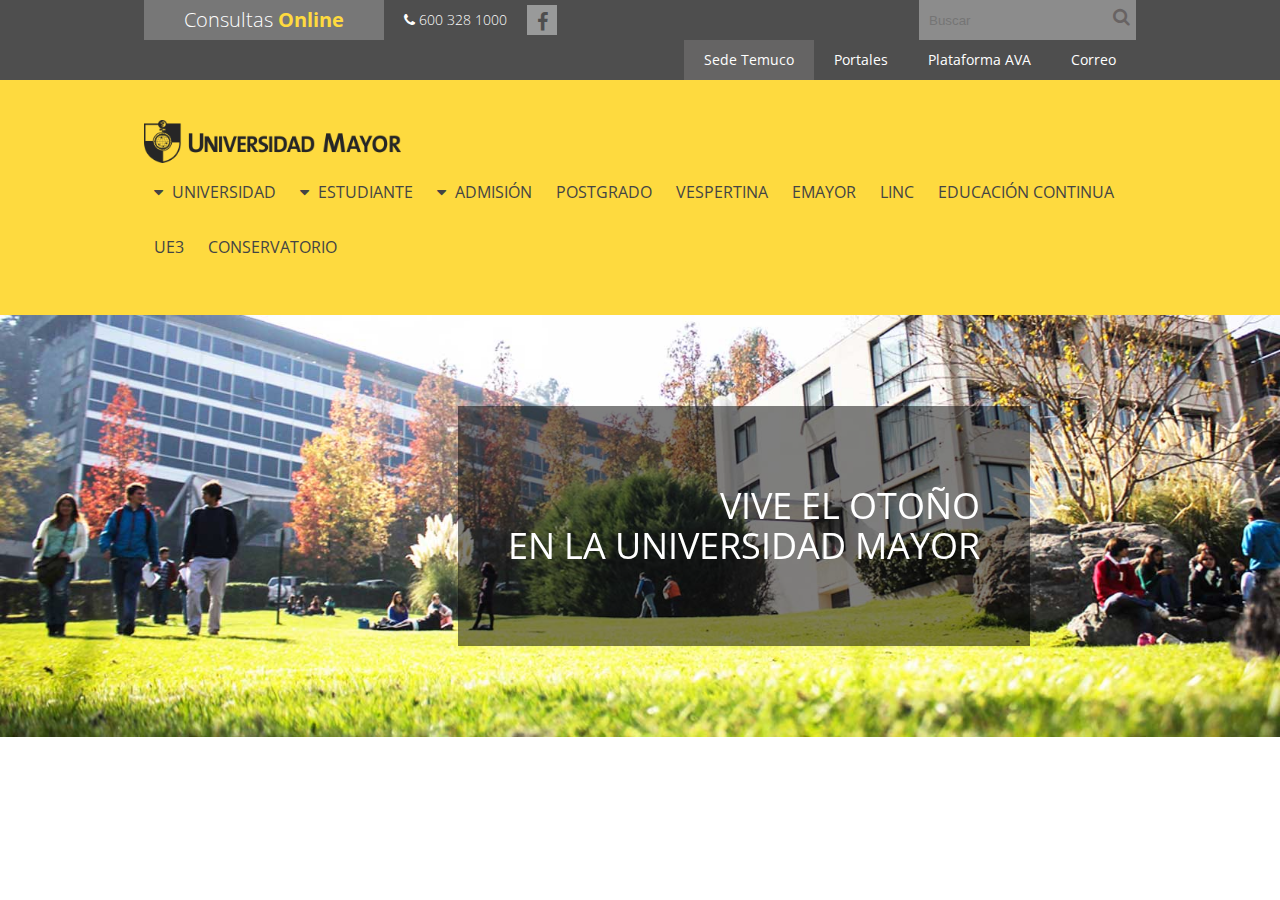
<file: index.html>
<!DOCTYPE html>
<html lang="en">
<head>
   <meta charset="UTF-8">
   <title>Universidad Mayor</title>
   <link rel="stylesheet" type="text/css" href="css/main.css"/>
   <link rel="stylesheet" type="text/css" href="lib/font-awesome/css/font-awesome.min.css"/>
   <link rel="stylesheet" type="text/css" href="lib/owl.carousel/assets/owl.carousel.css"/>

   <link href='https://fonts.googleapis.com/css?family=Open+Sans:400,300,600,700' rel='stylesheet' type='text/css'>
   <link href='https://fonts.googleapis.com/css?family=Open+Sans+Condensed:300' rel='stylesheet' type='text/css'>
</head>
<body>
   <header>
      <div class="headerTop">
         <div class="inner">
            <div class="wrapInfo">
               <a href="#">Consultas <span>Online</span></a>
               <a href="tel:6003281000"><span class="fa fa-phone"></span> 600 328 1000</a>
               <a href="#"><span class="fa fa-facebook"></span></a>
            </div>

            <div class="form">
               <form action="#" method="POST">
                  <fieldset>  
                     <input type="text" name="search" placeholder="Buscar">

                     <button>
                        <span class="fa fa-search"></span>
                     </button>
                  </fieldset>
               </form>
            </div>            

            <div class="wrapservicios">
               <a href="#">Sede Temuco</a>
               <a href="#">Portales</a>
               <a href="#">Plataforma AVA</a>
               <a href="#">Correo</a>
            </div>
         </div>
      </div>

      <div class="headerBottom">
         <div class="inner">
            <h1>
               <a href="#">
                  <img src="img/header-logo.png"/>
               </a>
            </h1>

            <nav>
               <ul>
                  <li><a href="#"><span class="fa fa-caret-down"></span> Universidad</a></li>
                  <li><a href="#"><span class="fa fa-caret-down"></span> Estudiante</a></li>
                  <li><a href="#"><span class="fa fa-caret-down"></span> Admisión</a></li>
                  <li><a href="#">postgrado</a></li>
                  <li><a href="#">Vespertina</a></li>
                  <li><a href="#">Emayor</a></li>
                  <li><a href="#">Linc</a></li>
                  <li><a href="#">Educación continua</a></li>
                  <li><a href="#">Ue3</a></li>
                  <li><a href="#">Conservatorio</a></li>
               </ul>
            </nav>
         </div>
      </div>
   </header>

   <div id="slider" class="bigbanner owl-carousel">
      <div class="slide">
         <a href="#">
            <img src="img/bigbanner-thumb.jpg"/>

            <div class="info">
               <h2>Vive el otoño <br/> en la universidad mayor</h2>
            </div>
         </a>
      </div>

      <div class="slide">
         <a href="#">
            <img src="img/bigbanner-thumb.jpg"/>
         </a>
      </div>      
   </div>

   <script src="https://ajax.googleapis.com/ajax/libs/jquery/1.12.4/jquery.min.js"></script>
   <script src="lib/owl.carousel/owl.carousel.min.js"></script>
   <script src="js/main.js"></script>
</body>
</html>
</file>
<file: css/main.css>
/* http://meyerweb.com/eric/tools/css/reset/ 
   v2.0 | 20110126
   License: none (public domain)
*/
html, body, div, span, applet, object, iframe, h1, h2, h3, h4, h5, h6, p, blockquote, pre, a, abbr, acronym, address, big, cite, code, del, dfn, em, img, ins, kbd, q, s, samp, small, strike, strong, sub, sup, tt, var, b, u, i, center, dl, dt, dd, ol, ul, li, fieldset, form, label, legend, table, caption, tbody, tfoot, thead, tr, th, td, article, aside, canvas, details, embed, figure, figcaption, footer, header, hgroup, menu, nav, output, ruby, section, summary, time, mark, audio, video {
  margin: 0;
  padding: 0;
  border: 0;
  font-size: 100%;
  font: inherit;
  vertical-align: baseline; }

/* HTML5 display-role reset for older browsers */
article, aside, details, figcaption, figure, footer, header, hgroup, menu, nav, section {
  display: block; }

body {
  line-height: 1; }

ol, ul {
  list-style: none; }

blockquote, q {
  quotes: none; }

blockquote:before, blockquote:after {
  content: '';
  content: none; }

q:before, q:after {
  content: '';
  content: none; }

table {
  border-collapse: collapse;
  border-spacing: 0; }

a:hover {
  text-decoration: none; }

* {
  box-sizing: border-box; }

html {
  height: 100%;
  width: 100%; }

body {
  color: #fff;
  font-family: 'Open Sans', sans-serif;
  width: 100%; }

header .headerTop {
  background: #4e4e4e; }
  header .headerTop .inner {
    height: 1%;
    margin: 0px auto;
    max-width: 1280px;
    overflow: hidden;
    width: 77.5%; }
    @media (max-width: 1100px) {
      header .headerTop .inner {
        width: 100%; } }
    header .headerTop .inner .wrapInfo {
      float: left; }
      header .headerTop .inner .wrapInfo a {
        color: #fff;
        display: block;
        float: left;
        line-height: 40px;
        font-size: 20px;
        text-decoration: none;
        -webkit-transition: background 250ms, color 250ms;
                transition: background 250ms, color 250ms; }
        header .headerTop .inner .wrapInfo a:nth-of-type(1) {
          background: #777777;
          font-weight: 100;
          padding: 0px 40px; }
          header .headerTop .inner .wrapInfo a:nth-of-type(1) span {
            color: #feda3f;
            font-weight: bold; }
          header .headerTop .inner .wrapInfo a:nth-of-type(1):hover {
            background: #feda3f;
            color: #4e4e4e; }
            header .headerTop .inner .wrapInfo a:nth-of-type(1):hover span {
              color: #4e4e4e; }
        header .headerTop .inner .wrapInfo a:nth-of-type(2) {
          padding: 0px 20px;
          font-weight: 100;
          font-size: 14px; }
        header .headerTop .inner .wrapInfo a:nth-of-type(3) {
          height: 30px;
          background: #999a9a;
          color: #4e4e4e;
          text-align: center;
          line-height: 33px;
          margin: 5px 0px;
          width: 30px; }
          header .headerTop .inner .wrapInfo a:nth-of-type(3):hover {
            background: #feda3f;
            color: #000; }
    header .headerTop .inner .wrapservicios {
      float: right; }
      header .headerTop .inner .wrapservicios a {
        color: #fff;
        display: block;
        float: left;
        font-size: 14px;
        line-height: 40px;
        padding: 0px 20px;
        text-decoration: none;
        -webkit-transition: background 250ms, color 250ms;
                transition: background 250ms, color 250ms; }
        header .headerTop .inner .wrapservicios a:nth-of-type(1) {
          background: #656464; }
        header .headerTop .inner .wrapservicios a:hover {
          background: #feda3f;
          color: #4e4e4e; }
    header .headerTop .inner .form {
      float: right; }
      header .headerTop .inner .form form {
        width: 17%; }
        header .headerTop .inner .form form fieldset {
          position: relative; }
          header .headerTop .inner .form form fieldset input {
            border: none;
            background: #8c8c8c;
            display: block;
            height: 40px;
            padding: 0px 30px 0px 10px;
            outline: none;
            color: #fff; }
          header .headerTop .inner .form form fieldset button {
            background: none;
            border: none;
            font-size: 18px;
            position: absolute;
            right: 0px;
            top: 6px;
            color: #686363; }
header .headerBottom {
  background: #feda3f; }
  header .headerBottom .inner {
    height: 1%;
    margin: 0px auto;
    max-width: 1280px;
    overflow: hidden;
    width: 77.5%;
    padding: 40px 0px; }
    @media (max-width: 1100px) {
      header .headerBottom .inner {
        width: 100%; } }
    header .headerBottom .inner h1 {
      display: block;
      float: left;
      width: 25.9%; }
      header .headerBottom .inner h1 a {
        display: block; }
        header .headerBottom .inner h1 a img {
          height: auto;
          width: 100%; }
    header .headerBottom .inner nav {
      float: right; }
      header .headerBottom .inner nav ul li {
        display: inline-block; }
        header .headerBottom .inner nav ul li a {
          color: #444444;
          display: block;
          font-family: 'Open Sans Condensed', sans-serif;
          line-height: 55px;
          padding: 0px 10px;
          text-decoration: none;
          text-transform: uppercase;
          -webkit-transition: color 250ms;
                  transition: color 250ms; }
          header .headerBottom .inner nav ul li a span {
            margin-right: 5px; }
          header .headerBottom .inner nav ul li a:hover {
            color: #777777; }
        header .headerBottom .inner nav ul li:last-child a {
          padding-right: 0px; }

.bigbanner .slide {
  position: relative; }
  .bigbanner .slide a {
    display: block; }
    .bigbanner .slide a img {
      height: auto;
      display: block;
      width: 100%; }
    .bigbanner .slide a .info {
      background: rgba(0, 0, 0, 0.5);
      padding: 80px 50px;
      position: absolute;
      right: 250px;
      top: 50%;
      -webkit-transform: translateY(-50%);
          -ms-transform: translateY(-50%);
              transform: translateY(-50%); }
      .bigbanner .slide a .info h2 {
        color: #fff;
        text-align: right;
        font-size: 36px;
        text-transform: uppercase;
        line-height: 40px;
        font-family: 'Open Sans Condensed', sans-serif; }

/*# sourceMappingURL=main.css.map */
</file>
